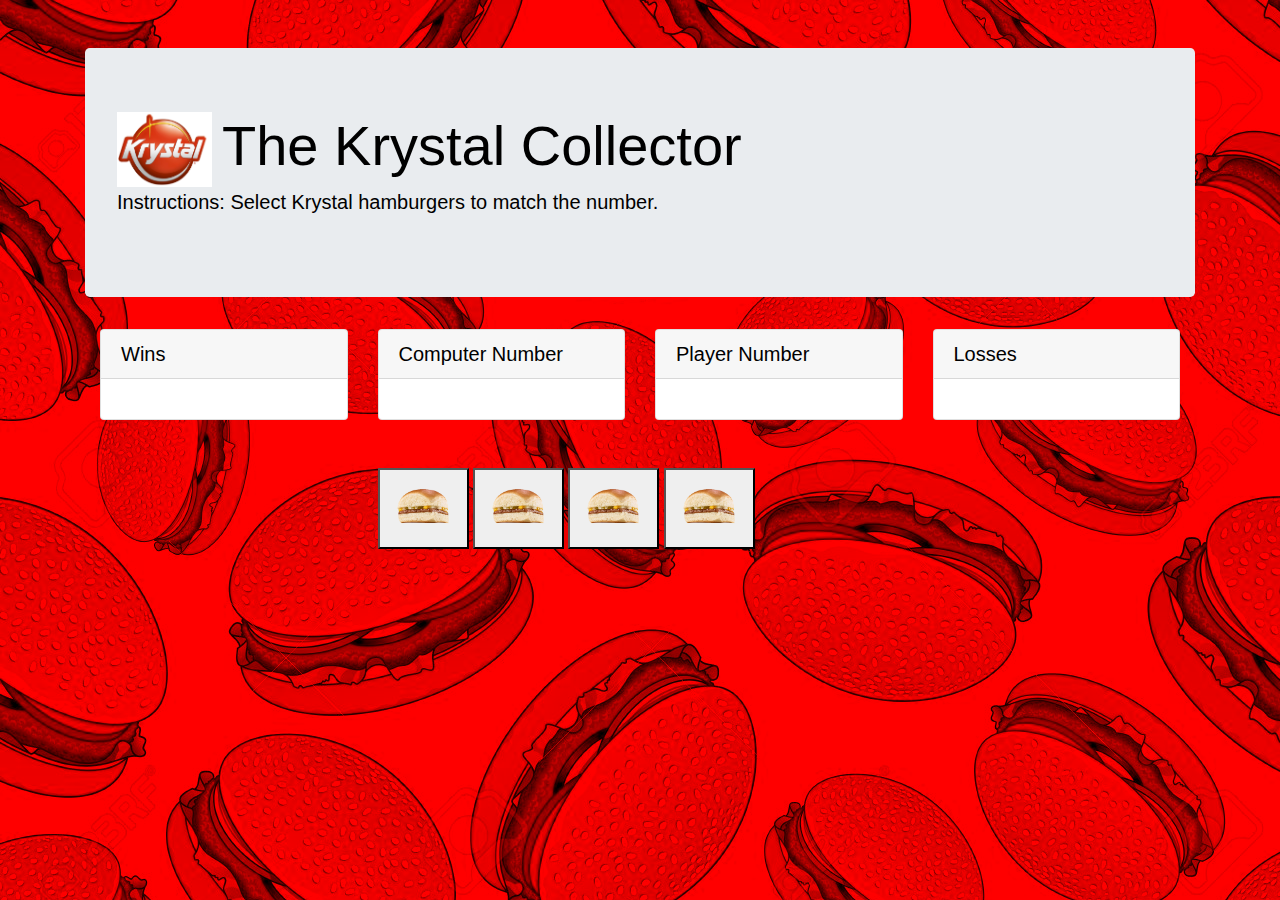
<file: index.html>
<!DOCTYPE html>
<html lang="en">
<head>
    <meta charset="UTF-8">
    <meta name="viewport" content="width=4, initial-scale=1.0">
    <meta http-equiv="X-UA-Compatible" content="ie=edge">
    <link rel="stylesheet" type="text/css" href="assets/css/reset.css">
    <link rel="stylesheet" href="https://stackpath.bootstrapcdn.com/bootstrap/4.3.1/css/bootstrap.min.css" integrity="sha384-ggOyR0iXCbMQv3Xipma34MD+dH/1fQ784/j6cY/iJTQUOhcWr7x9JvoRxT2MZw1T" crossorigin="anonymous">
    <link rel="stylesheet" type="text/css" href="assets/css/style.css">
    <script src="https://code.jquery.com/jquery-3.3.1.js" integrity="sha256-2Kok7MbOyxpgUVvAk/HJ2jigOSYS2auK4Pfzbm7uH60="crossorigin="anonymous"></script>

    <title>Ryan's Crystal Game</title>
</head>

<body>
    <div class="container">
        <div class="jumbotron mt-5">
                <img class="logo" src="assets/images/Krystal-Logo-1.png">
              <h1 class="display-4">The Krystal Collector</h1>
              <p class="lead">Instructions: Select Krystal hamburgers to match the number.</p>
        </div>
        <div class="container">
            <div class="row">
                <div class="col-sm">
                    <div class="card">
                        <h5 class="card-header">Wins</h5>
                            <div class="card-body">
                                <p id="win-counter" class="card-text"></p>
                            </div>
                    </div>
                </div>
              <div class="col-sm">
                <div class="card">
                    <h5 class="card-header">Computer Number</h5>
                    <div class="card-body">
                      <p id="com-total" class="card-text"></p>
                    </div>
                  </div>
              </div>
              <div class="col-sm">
                <div class="card">
                    <h5 class="card-header">Player Number</h5>
                    <div class="card-body">
                      <p id="player-total" class="card-text"></p>
                    </div>
                  </div>
              </div>
              <div class="col-sm">
                <div class="card">
                    <h5 class="card-header">Losses</h5>
                    <div class="card-body">
                      <p id="lose-counter" class="card-text"></p>
                    </div>
                  </div>
              </div>
            </div>
          </div>
          <div class="container mt-5">
                <div class="row">
                  <div class="col-sm-3">
                  </div>
                  <div id="crystal-buttons" class="col-sm-6">
                        <button id="crystal-1"><span><img src="assets/images/Original-Krystal.png"></span></button>
                        <button id="crystal-2"><span><img src="assets/images/Original-Krystal.png"></span></button>
                        <button id="crystal-3"><span><img src="assets/images/Original-Krystal.png"></span></button>
                        <button id="crystal-4"><span><img src="assets/images/Original-Krystal.png"></span></button>
                  </div>
                  <div class="col-sm-3">
                  </div>
                </div>
              </div>
        <div id="crystal-buttons">
        </div> 



<!--javascript and jquery scripts-->
    <script src="https://stackpath.bootstrapcdn.com/bootstrap/4.3.1/js/bootstrap.min.js" integrity="sha384-JjSmVgyd0p3pXB1rRibZUAYoIIy6OrQ6VrjIEaFf/nJGzIxFDsf4x0xIM+B07jRM" crossorigin="anonymous"></script>
    <script src="https://cdnjs.cloudflare.com/ajax/libs/popper.js/1.14.7/umd/popper.min.js" integrity="sha384-UO2eT0CpHqdSJQ6hJty5KVphtPhzWj9WO1clHTMGa3JDZwrnQq4sF86dIHNDz0W1" crossorigin="anonymous"></script>
    <script src="assets/javascript/game.js"></script>
</div>
</body>
</html>
</file>
<file: assets/css/style.css>
body {
    background-color: red;
    background-image: url("../images/59261795-takeaway-fast-food-burgers-background-for-cafe-menu-design-usage-with-seamless-pattern-of-hamburgers.jpg");
    background-blend-mode: darken;
    margin: 0 auto;
    color: black;
}

img {
    height: 75px;
}

.logo {
    float: left;
    margin-right: 10px;
}
</file>
